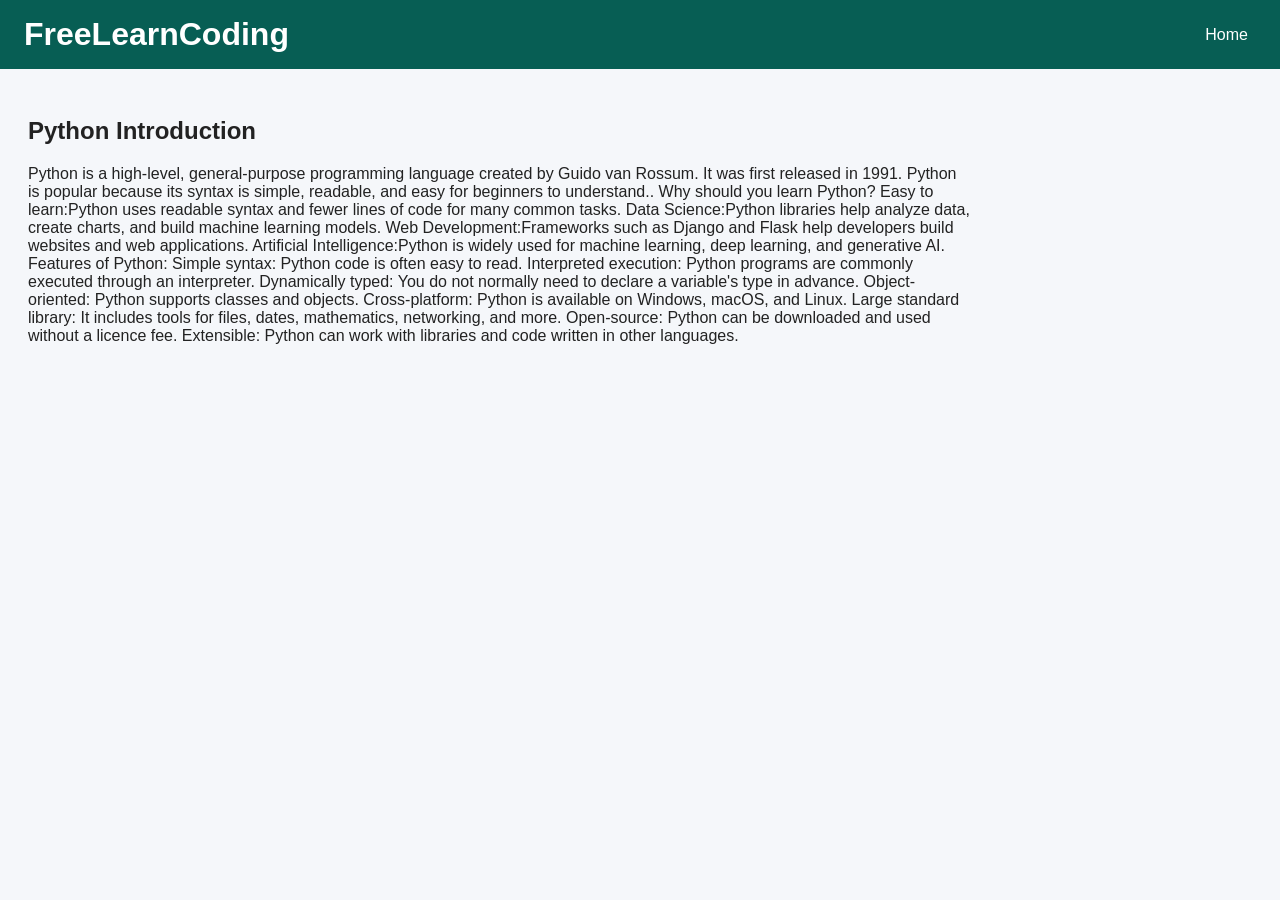
<file: Introduction.html>
<!DOCTYPE html>
<html lang="en">
<head>
  <meta charset="UTF-8">
  <meta name="viewport" content="width=device-width, initial-scale=1">
  <title>Python Introduction - FreeLearnCoding</title>
  <link rel="stylesheet" href="style.css">
</head>
<body>
  <header>
    <h1>FreeLearnCoding</h1>
    <nav><a href="index.html">Home</a></nav>
  </header>

  <main>
    <h2>Python Introduction</h2>

    <p>
     Python is a high-level, general-purpose programming language created by Guido van Rossum. It was first released in 1991.
     Python is popular because its syntax is simple, readable, and easy for beginners to understand..
      Why should you learn Python?
      Easy to learn:Python uses readable syntax and fewer lines of code for many common tasks.
      Data Science:Python libraries help analyze data, create charts, and build machine learning models.
      Web Development:Frameworks such as Django and Flask help developers build websites and web applications.
      Artificial Intelligence:Python is widely used for machine learning, deep learning, and generative AI.
      Features of Python:
      Simple syntax: Python code is often easy to read.
      Interpreted execution: Python programs are commonly executed through an interpreter.
      Dynamically typed: You do not normally need to declare a variable's type in advance.
      Object-oriented: Python supports classes and objects.
      Cross-platform: Python is available on Windows, macOS, and Linux.
      Large standard library: It includes tools for files, dates, mathematics, networking, and more.
      Open-source: Python can be downloaded and used without a licence fee.
      Extensible: Python can work with libraries and code written in other languages.
    </p>

   
  </main>
</body>
</html>
</file>
<file: style.css>
* {
  box-sizing: border-box;
}

body {
  margin: 0;
  font-family: Arial, sans-serif;
  color: #222;
  background: #f5f7fa;
}

header {
  background: #075e54;
  color: white;
  padding: 16px 24px;
  display: flex;
  justify-content: space-between;
  align-items: center;
  flex-wrap: wrap;
}

header h1 {
  margin: 0;
}

nav a {
  color: white;
  margin: 8px;
  text-decoration: none;
}

.layout {
  display: flex;
  min-height: 80vh;
}

aside {
  width: 230px;
  padding: 20px;
  background: #e8f1ef;
}

aside a {
  display: block;
  padding: 10px 0;
  color: #075e54;
  text-decoration: none;
}

main {
  flex: 1;
  padding: 28px;
  max-width: 1000px;
}

section {
  background: white;
  padding: 22px;
  margin-bottom: 24px;
  border-radius: 10px;
}

pre, textarea {
  width: 100%;
  padding: 14px;
  border-radius: 6px;
  background: #17212b;
  color: #e4f1f7;
  font-family: Consolas, monospace;
  font-size: 15px;
}

textarea {
  min-height: 180px;
  resize: vertical;
}

button {
  background: #087f5b;
  color: white;
  border: none;
  padding: 12px 22px;
  border-radius: 6px;
  cursor: pointer;
}

button:hover {
  background: #056448;
}

#output {
  white-space: pre-wrap;
  overflow-wrap: anywhere;
  min-height: 70px;
}

footer {
  text-align: center;
  padding: 20px;
  background: #17212b;
  color: white;
}

@media (max-width: 700px) {
  .layout {
    flex-direction: column;
  }

  aside {
    width: 100%;
  }

  main {
    padding: 14px;
  }
}
</file>
